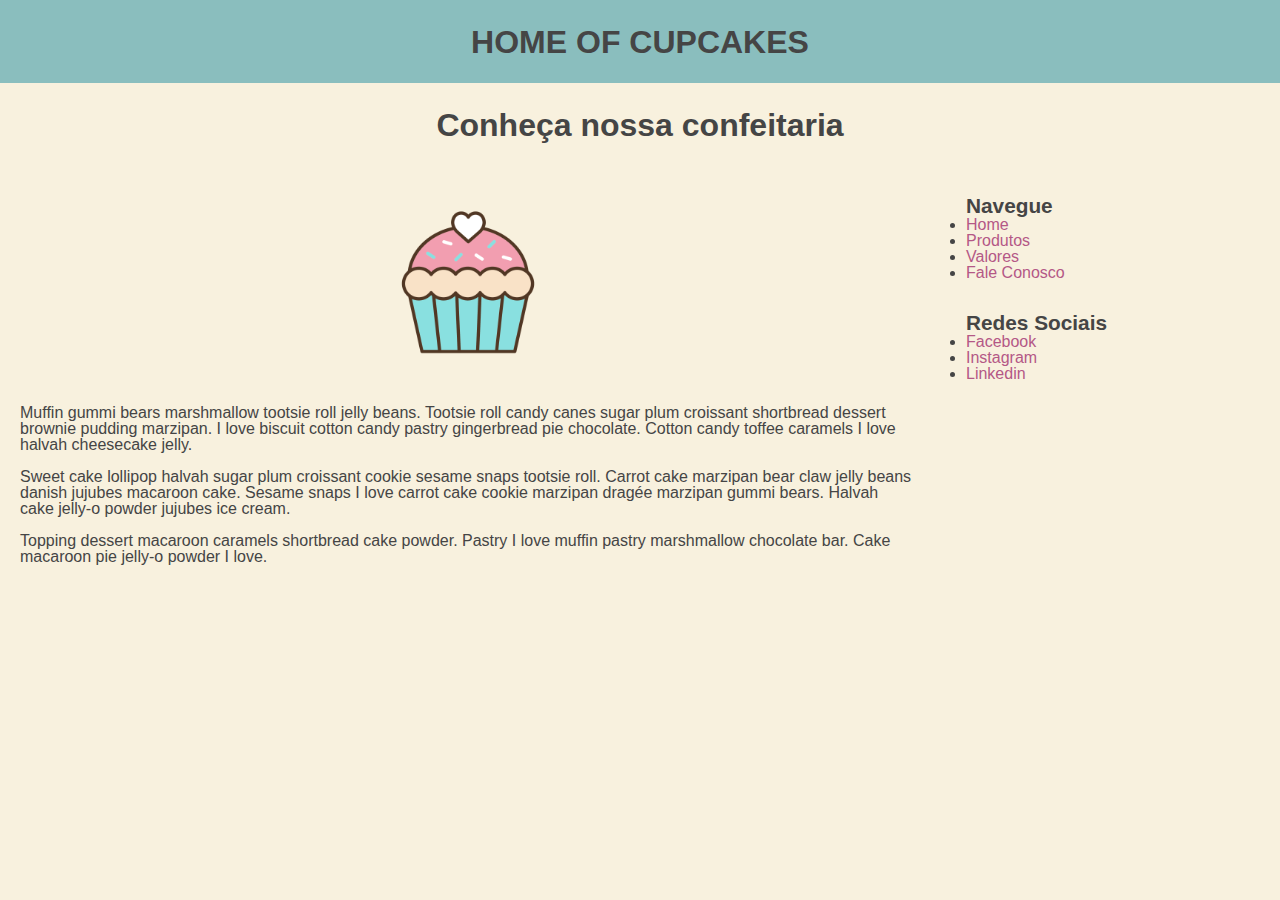
<file: index.html>
<!DOCTYPE html>
<html>
<head>
	<title>Front-End Módulo 9</title>
	<meta charset="utf-8">
	<meta name="viewport" content="width=device-width, initial-scale=1">
	<link rel="stylesheet" type="text/css" href="css/reset.css">
	<link rel="stylesheet" type="text/css" href="css/style.css">
	<link rel="stylesheet" type="text/css" href="css/tabelas.css">
	<link rel="stylesheet" type="text/css" href="css/graficos.css">
	
</head>	
<body>
	<header>
	<center><h1>HOME OF CUPCAKES</h1></center>
	</header>
	<center><h1>Conheça nossa confeitaria</h1></center>

		<section>
		<article>
			<center><img width="200" class="filtro" src="./images/cupcake.png"></center><br>

			<p>Muffin gummi bears marshmallow tootsie roll jelly beans. Tootsie roll candy canes sugar plum croissant shortbread dessert brownie pudding marzipan. I love biscuit cotton candy pastry gingerbread pie chocolate. Cotton candy toffee caramels I love halvah cheesecake jelly.<br><br>

			Sweet cake lollipop halvah sugar plum croissant cookie sesame snaps tootsie roll. Carrot cake marzipan bear claw jelly beans danish jujubes macaroon cake. Sesame snaps I love carrot cake cookie marzipan dragée marzipan gummi bears. Halvah cake jelly-o powder jujubes ice cream.<br><br>
				
			Topping dessert macaroon caramels shortbread cake powder. Pastry I love muffin pastry marshmallow chocolate bar. Cake macaroon pie jelly-o powder I love.
			</p>
		</article>
		<nav>
			<h2>Navegue</h2>
				<li><a href="homepage.html">Home</a></li>
				<li><a href="02-listaselinks.html">Produtos</a></li>
				<li><a href="04-tabela.html">Valores</a></li>
				<li><a href="06-formulario.html">Fale Conosco</a></li><br><br>
			
			<h2>Redes Sociais</h2>
				<li><a href="https://www.facebook.com/cassmaffei">Facebook</a></li>
				<li><a href="https://www.instagram.com/casscannelle/">Instagram</a></li>
				<li><a href="https://www.linkedin.com/in/cassiamaffei/">Linkedin</a></li>
		</nav>
		</section>
	</body>
</html>
</file>
<file: css/style.css>
/* Arquivo CSS geral com estilos dos elementos de todas páginas */

*{
	margin: 0;
	padding: 0;
}

html {
	font-family: Segoe UI, sans-serif;
}

header{
	width: 100%;
	background-color: rgb(138, 190, 190);

}

body {
	width: 100%;
	background-color: rgb(248, 241, 222);
}

h1 {
	font-size: 2rem;
	padding: 2%;
}

h2 {
	font-size: 1.3rem;
}

h3 {
	font-size: 1.1rem;
	color:rgb(180, 88, 134)
}

h4, p {
	font-size: 1 rem;
}

h1, h2, h3, h4, p, li {
	font-family: Arial, Helvetica, sans-serif;
	color: #454545;
}

a {
	color: rgb(180, 88, 134);
	text-decoration: none;
}


ul li {
	width: 100%;
	position: left;
}

form {
	background: #eee;
	padding: 10px 0;
}

label {
	margin-bottom: 12px;
	margin-top: 10px;
	font-size: 1.1rem; 
	font-family: sans-serif;
	font-weight: bold;
	color: rgb(69, 69, 73);
}

input {
	padding: 3px;
}

[type="text"], [type="email"], textarea, label {
	display: block;
	width: 70%;
}

nav {
  float: left;
  width: 20%;
  margin: 30px;
  text-align: letf;
}

nav ul {
  list-style-type: none;
  padding: 0;
}

article {
  width: 70%;
  float: left;
  margin: 20px;
}

section::after {
  content: "";
  display: table;
  clear: both;
}

/* Mobile First*/

@media (max-width: 425px){

	nav,
	article,
	.coluna{
		width: 100%;
		min-width: 320px;
		font-size: medium;
	}

}

/* Tablet */

@media (min-width: 769px; max-width: 1024px;){

	body{
		
		background-color: black;
		}
	h1,h2,h3,h4,p,li,label,dl{
		color: antiquewhite;
	}

}
</file>
<file: css/tabelas.css>
table {

	border: 1px solid;
	background: #ffffff;
	width: 50%;
	border-collapse: collapse;
	box-shadow: 7px 7px #f4f4f4;
}


table tr:hover {
	background-color: lightblue;
}

table th,
table td {
	padding: 5px;
	font-size: 1rem;
	text-align: center;
	vertical-align: middle;
	border: 1px solid #f6f6f6;
}

table tr td:first-child {
	text-align: center;
	font-weight: bold;
}

table th {
	background-color: rgb(159, 97, 165);
	font-weight: bold;
}

.table-container {
	padding: 1rem 1rem;
}

.table-container tfoot {
	background: #EEEEEE;
}

.table-container tfoot td {
	font-weight: bolder;
}
</file>
<file: css/graficos.css>
/* Círculo*/

#grafico-01 {
	width: 200px;
	height: 200px;
	overflow: hidden;
	border-radius: 50%;

}

#grafico-01 img {
	width: 100%;

}

/* Filtros */

#grafico-01{
    filter: drop-shadow(8px 8px 10px #333)
}

.filtro:hover{
    filter: grayscale(100%)
}
</file>
